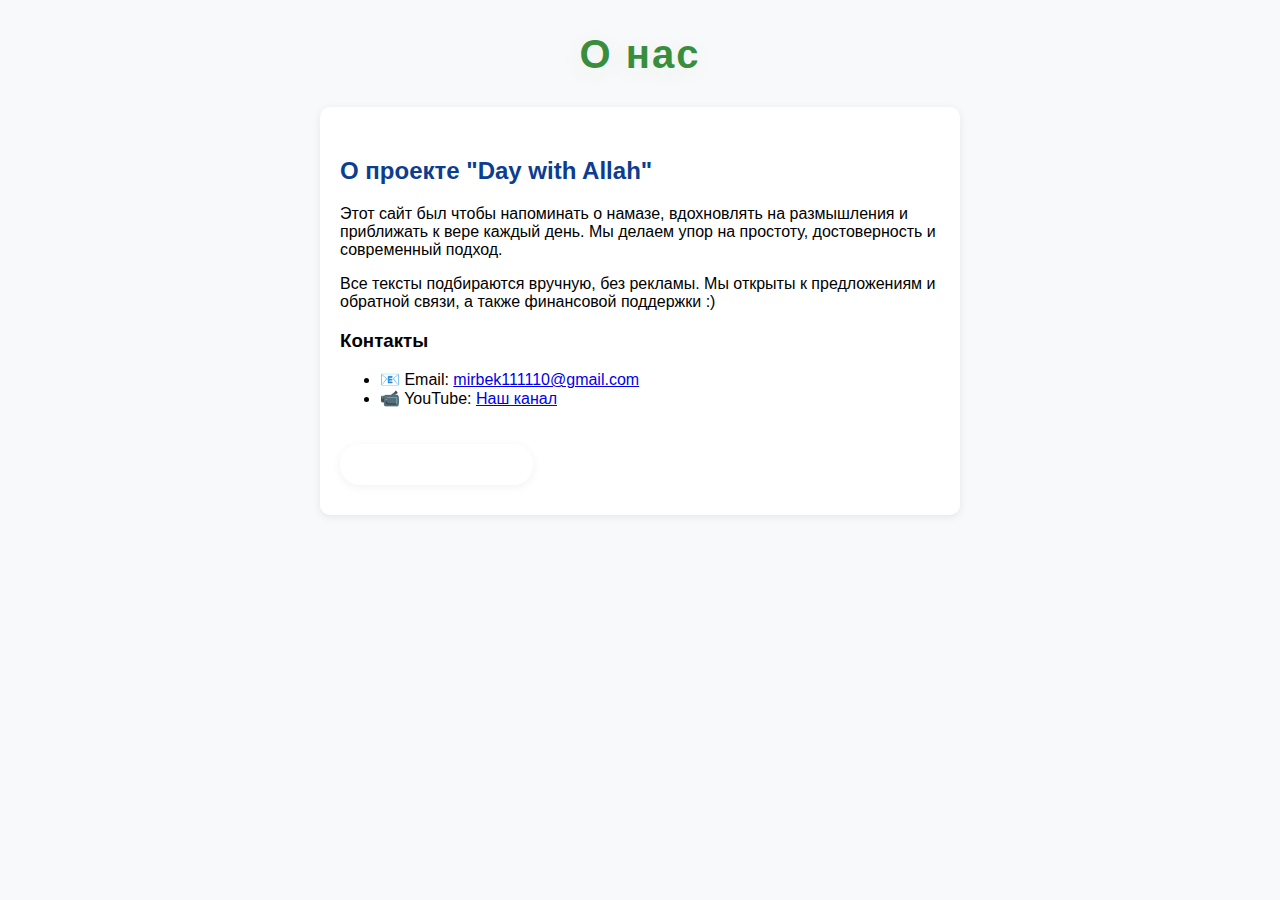
<file: about.html>
<!DOCTYPE html>
<html lang="ru">
<head>
    <meta charset="UTF-8">
    <title>О нас — Day with Allah</title>
    <link rel="stylesheet" href="style.css">
</head>
<body>
    <div class="site-title">
        <h1>О нас</h1>
    </div>

    <section>
        <h2>О проекте "Day with Allah"</h2>
        <p>
            Этот сайт был чтобы напоминать о намазе, вдохновлять на размышления и приближать к вере каждый день. Мы делаем упор на простоту, достоверность и современный подход.
        </p>
        <p>
            Все тексты подбираются вручную, без рекламы. Мы открыты к предложениям и обратной связи, а также финансовой поддержки :)
        </p>

        <h3>Контакты</h3>
        <ul>
            <li>📧 Email: <a href="mailto:mirbek111110@gmail.com">mirbek111110@gmail.com</a></li>
            <li>📹 YouTube: <a href="https://www.youtube.com/@densAllahom" target="_blank">Наш канал</a></li>
        </ul>

        <a href="index.html" class="header-btn" style="margin-top: 20px; display: inline-block;">← Назад на главную</a>
    </section>

    <script>
        // Сохраняем тему между страницами
        if (localStorage.getItem('darkMode') === 'on') {
            document.body.classList.add('dark-mode');
        }
    </script>
</body>
</html>
</file>
<file: style.css>
html {
    scroll-behavior: smooth;
}body {
    font-family: Arial, sans-serif;
    background: #f8f9fa;
    margin: 0;
    padding: 0;
}
.site-title {
    text-align: center;
    margin-top: 32px;
    margin-bottom: 0;
}
.site-title h1 {
    font-family: 'Marhey', sans-serif;
    font-size: 2.5rem;
    color: #388e3c;
    font-weight: 700;
    letter-spacing: 2px;
    text-shadow: 0 4px 24px rgba(60,140,80,0.08), 0 1px 0 #fff;
    margin-bottom: 8px;
}

header {
    background: linear-gradient(90deg, #43a047 0%, #034606 100%);
    color: white;
    text-align: center;
    padding: 20px 10px 8px 10px;
    border-radius: 20px;
    margin: 0 auto 0 auto;
    max-width: 800px;
    box-shadow: 0 4px 16px rgba(60, 90, 60, 0.07);
    margin-top: 18px;
}

header nav {
    margin-top: 12px;
    display: flex;
    justify-content: center;
    gap: 13px;
}

.header-btn {
    background: rgba(255,255,255,0.20);
    color: #fff;
    text-decoration: none;
    padding: 10px 18px;
    border-radius: 20px;
    font-weight: bold;
    font-size: 15px;
    transition: background 0.2s, color 0.2s, box-shadow 0.2s;
    box-shadow: 0 2px 8px rgba(60, 90, 60, 0.08);
    border: 2px solid rgba(255,255,255,0.3);
    cursor: pointer;
}

.header-btn:hover, .header-btn:focus {
    background: rgba(255,255,255,0.35);
    color: #388e3c;
    box-shadow: 0 4px 12px rgba(60, 90, 60, 0.12);
    border-color: #fff;
}
.tagline {
    font-family: 'Roboto Mono', monospace;
    font-size: 16px;
    font-weight: 400;
}
body.dark-mode .tagline {
    color: #e0e6e9;
}

section {
    max-width: 600px;
    background: white;
    margin: 30px auto;
    padding: 30px 20px;
    border-radius: 10px;
    box-shadow: 0 2px 8px rgba(0,0,0,0.08);
}
#islamic-calendar {
    max-width: 400px;
    margin: 30px auto;
    padding: 30px 18px;
    border-radius: 12px;
    box-shadow: 0 2px 8px rgba(44,99,66,0.10);
    background: #fff;
    text-align: center;
}

#calendar-controls {
    display: flex;
    justify-content: center;
    align-items: center;
    margin-bottom: 10px;
    gap: 12px;
}

#calendar-controls button {
    background: #43a047;
    color: #fff;
    border: none;
    border-radius: 6px;
    font-size: 18px;
    padding: 7px 15px;
    cursor: pointer;
    transition: background 0.2s;
}
#calendar-controls button:hover {
    background: #388e3c;
}
#calendar-month-year {
    font-weight: bold;
    font-size: 17px;
    color: #43a047;
}

#calendar-table {
    width: 100%;
    border-collapse: collapse;
    margin: 0 auto;
}
#calendar-table th, #calendar-table td {
    padding: 6px 0;
    text-align: center;
    width: 14.28%;
    font-size: 16px;
}
#calendar-table th {
    color: #388e3c;
}
.calendar-today {
    background: #43a047;
    color: #fff;
    border-radius: 50%;
}
.islamic-date {
    font-size: 12px;
    color: #388e3c;
    display: block;
    margin-top: 2px;
    opacity: 0.75;
}
body.dark-mode #islamic-calendar {
    background: #262c31;
    color: #e0e6e9;
    box-shadow: 0 2px 12px rgba(12,32,24,0.15);
}
h2 {
    color: #0b3d91;
}
footer {
    background: #fff;
    color: #666;
    border-top: 1px solid #eee;
    padding: 16px 0 10px 0;
    width: 100vw;
    max-width: 100vw;
    border-radius: 0;
    box-shadow: none;
    margin: 0;
    position: relative;
    left: 0;
    text-align: left;
    font-size: 14px;
    line-height: 1.6;
    z-index: 10;
}

.footer-links {
    margin: 0 0 0 32px;  /* отступ только слева */
    color: #666;
    font-size: 14px;
    margin-bottom: 2px;
}
.footer-info {
    margin: 8px 0 0 32px;
    color: #888;
    font-size: 13px;
    max-width: 430px;
    line-height: 1.6;
}

body.dark-mode .footer-info {
    color: #b9ffc2;
}
.footer-links a {
    color: #388e3c;
    text-decoration: none;
    font-weight: 500;
    margin: 0 4px;
}

.footer-links a:hover {
    color: #222;
    text-decoration: underline;
}

.footer-links span {
    color: #aaa;
    margin: 0 4px;
}

.footer-copy {
    margin: 0 0 0 32px;
    color: #999;
    font-size: 13px;
}

.footer-copy a {
    color: #388e3c;
    text-decoration: none;
    font-weight: 600;
}
.footer-copy a:hover {
    text-decoration: underline;
    color: #222;
}

/* Тёмная тема */
body.dark-mode footer {
    background: #1e2227;
    color: #b9ffc2;
    border-top: 1px solid #2e3a2a;
}
body.dark-mode .footer-links,
body.dark-mode .footer-copy {
    color: #b9ffc2;
}
body.dark-mode .footer-links a,
body.dark-mode .footer-copy a {
    color: #66ff90;
}
body.dark-mode .footer-links a:hover,
body.dark-mode .footer-copy a:hover {
    color: #fff;
}

#prayer-times {
    max-width: 600px;
    margin: 30px auto;
    padding: 30px 20px;
    border-radius: 10px;
    box-shadow: 0 2px 8px rgba(0,0,0,0.08);
    position: relative;
    color: white;
    overflow: hidden;
    z-index: 1;
}

/* Фоновое изображение */
#prayer-times::before {
    content: "";
    position: absolute;
    top: 0; left: 0;
    width: 100%; height: 100%;
    background-image: url('https://avatars.mds.yandex.net/i?id=45c7033f2104ad97142e95e4ab6d5700ba7d580e-5876833-images-thumbs&n=13');
    background-size: cover;
    background-position: center;
    filter: brightness(0.4); /* затемнение */
    z-index: -1;
    opacity: 0.85;
    border-radius: 10px;
}


body.dark-mode #prayer-times::before {
    filter: brightness(0.3);
    opacity: 0.75;
}

#prayer-times ul {
    list-style: none;
    padding: 0;
}
#prayer-times li {
    padding: 7px 0;
}
body.dark-mode {
    background: #1e2227;
    color: #e0e6e9;
}
body.dark-mode header {
    background: linear-gradient(90deg, #25532a 0%, #1e3923 100%);
    color: #e0e6e9;
}
body.dark-mode section {
    background: #262c31;
    box-shadow: 0 2px 12px rgba(12,32,24,0.15);
    color: #e0e6e9;
}
body.dark-mode h2 {
    color: #43a047;
}
body.dark-mode footer {
    background: #224026;
    color: #b9ffc2;
}
body.dark-mode .header-btn {
    background: rgba(60, 130, 85, 0.15);
    color: #e0e6e9;
    border-color: #3e6653;
}
body.dark-mode .header-btn:hover, body.dark-mode .header-btn:focus {
    background: rgba(60, 130, 85, 0.30);
    color: #43a047;
}
body.dark-mode #calendar-table th,
body.dark-mode #calendar-table td {
    color: #e0e6e9;
}
body.dark-mode .calendar-today {
    background: #43a047;
    color: #fff;
}
body.dark-mode .islamic-date {
    color: #b9ffc2;
}
#useful-links {
    max-width: 900px;
    margin: 30px auto;
    padding: 30px 16px;
    background: none;
    border-radius: 15px;
    box-shadow: 0 2px 12px rgba(44,99,66,0.10);
    text-align: center;
    position: relative;
    color: white;
    overflow: hidden;
    z-index: 1;
}

#useful-links::before {
    content: "";
    position: absolute;
    top: 0; left: 0;
    width: 100%; height: 100%;
    background-image: url('https://i.pinimg.com/736x/f0/73/9a/f0739a2c45e0c882d58c21c54c044ef2.jpg');
    background-size: cover;
    background-position: center;
    filter: brightness(0.4);
    z-index: -1;
    opacity: 0.85;
    border-radius: 15px;
}
body.dark-mode #useful-links::before {
    filter: brightness(0.2) contrast(1.2);
    opacity: 0.7;
}

.reflect-btn-container {
    width: 100vw;
    max-width: 100vw;
    margin: 38px 0 0 0;
    display: flex;
    align-items: center;
    justify-content: center;
    text-align: center;
}

.reflect-btn-link {
    display: flex;
    align-items: center;
    justify-content: center;
    padding: 12px 28px;
    background: #43a047;
    color: #fff;
    border-radius: 25px;
    font-size: 17px;
    font-weight: 600;
    text-decoration: none;
    box-shadow: 0 2px 10px rgba(44,99,66,0.09);
    transition: background 0.18s, color 0.18s, box-shadow 0.18s;
    border: none;
    cursor: pointer;
    letter-spacing: 0.3px;
    gap: 14px;
}

.reflect-btn-link:hover,
.reflect-btn-link:focus {
    background: #388e3c;
    color: #fff;
    box-shadow: 0 4px 18px rgba(44,99,66,0.16);
}

.reflect-logo {
    width: 38px;
    height: 38px;
    object-fit: contain;
    background: #fff;
    border-radius: 50%;
    padding: 3px;
    box-shadow: 0 2px 8px rgba(60, 90, 60, 0.08);
}

@media (max-width: 600px) {
    .reflect-btn-link {
        font-size: 15px;
        padding: 10px 8px;
    }
    .reflect-logo {
        width: 28px;
        height: 28px;
    }
}

/* Тёмная тема */
body.dark-mode .reflect-btn-link {
    background: #25532a;
    color: #b9ffc2;
}
body.dark-mode .reflect-btn-link:hover,
body.dark-mode .reflect-btn-link:focus {
    background: #43a047;
    color: #fff;
}
.links-cards {
    display: flex;
    flex-wrap: wrap;
    gap: 18px;
    justify-content: center;
    margin-top: 20px;
}

.link-card {
    background: #f5f8f5;
    border-radius: 10px;
    box-shadow: 0 2px 8px rgba(44,99,66,0.08);
    flex: 1 1 250px;
    min-width: 230px;
    max-width: 330px;
    padding: 20px 14px 18px 14px;
    text-align: left;
    text-decoration: none;
    color: #25532a;
    transition: box-shadow 0.2s, background 0.15s, color 0.2s;
    display: block;
}
.link-card:hover {
    box-shadow: 0 8px 24px rgba(44,99,66,0.16);
    background: #e8f5e9;
    color: #388e3c;
}
.link-card h3 {
    margin: 0 0 7px 0;
    color: #388e3c;
}
.link-card p {
    margin: 0;
    font-size: 15px;
}
body.dark-mode #useful-links {
    background: #22262b;
    color: #e0e6e9;
}
body.dark-mode .link-card {
    background: #262c31;
    color: #e0e6e9;
    box-shadow: 0 2px 12px rgba(44,99,66,0.14);
}
body.dark-mode .link-card:hover {
    background: #1e3923;
    color: #b9ffc2;
}
body.dark-mode .link-card h3 {
    color: #43a047;
}
body.dark-mode .bubble-bg .bubble {
    background: radial-gradient(circle at 30% 30%, #b9ffc277 40%, transparent 100%);
    opacity: 0.18;
}
.scroll-to-top {
    position: fixed;
    bottom: 30px;
    right: 30px;
    background: #43a047;
    color: #fff;
    padding: 10px 16px;
    border-radius: 25px;
    text-decoration: none;
    font-size: 16px;
    font-weight: bold;
    box-shadow: 0 2px 10px rgba(44,99,66,0.2);
    transition: opacity 0.3s, visibility 0.3s;
    z-index: 1000;
    opacity: 0;
    visibility: hidden;
}
.scroll-to-top.show {
    opacity: 1;
    visibility: visible;
}
.scroll-to-top:hover {
    background: #388e3c;
    box-shadow: 0 4px 14px rgba(44,99,66,0.3);
}
</file>
